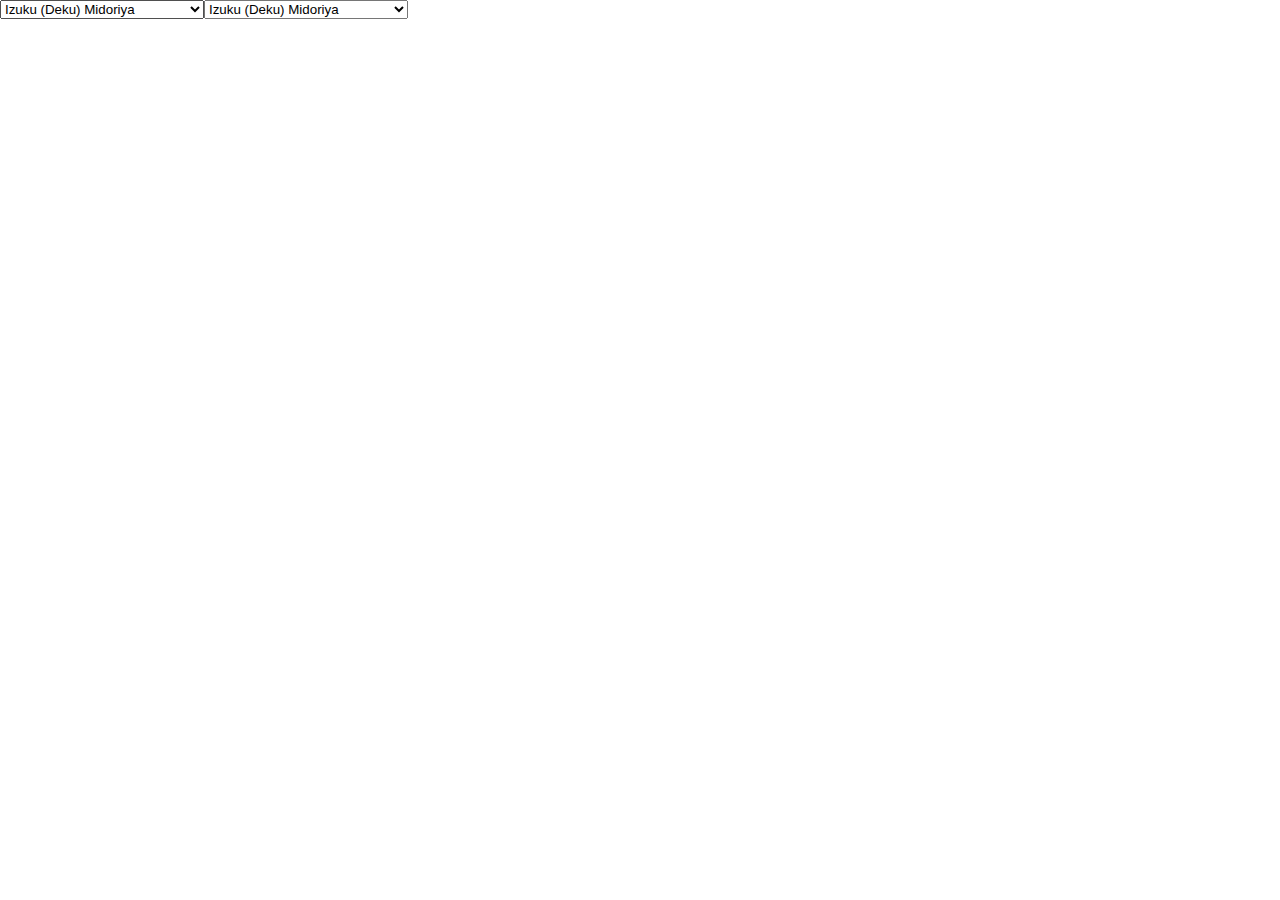
<file: 6th_degree_of_separation_anime/index.html>
<!DOCTYPE html><html><head>
  <script src="p5.min.js"></script>
  <script src="p5.dom.min.js"></script>
  <script src="p5.sound.min.js"></script>
  <link rel="stylesheet" type="text/css" href="style.css">
  <meta charset="utf-8">

</head>

<body>
    <script type="text/javascript" src="node.js"></script>
    <script type="text/javascript" src="graph.js"></script>
    <script type="text/javascript" src="sketch.js"></script>


</body></html>
</file>
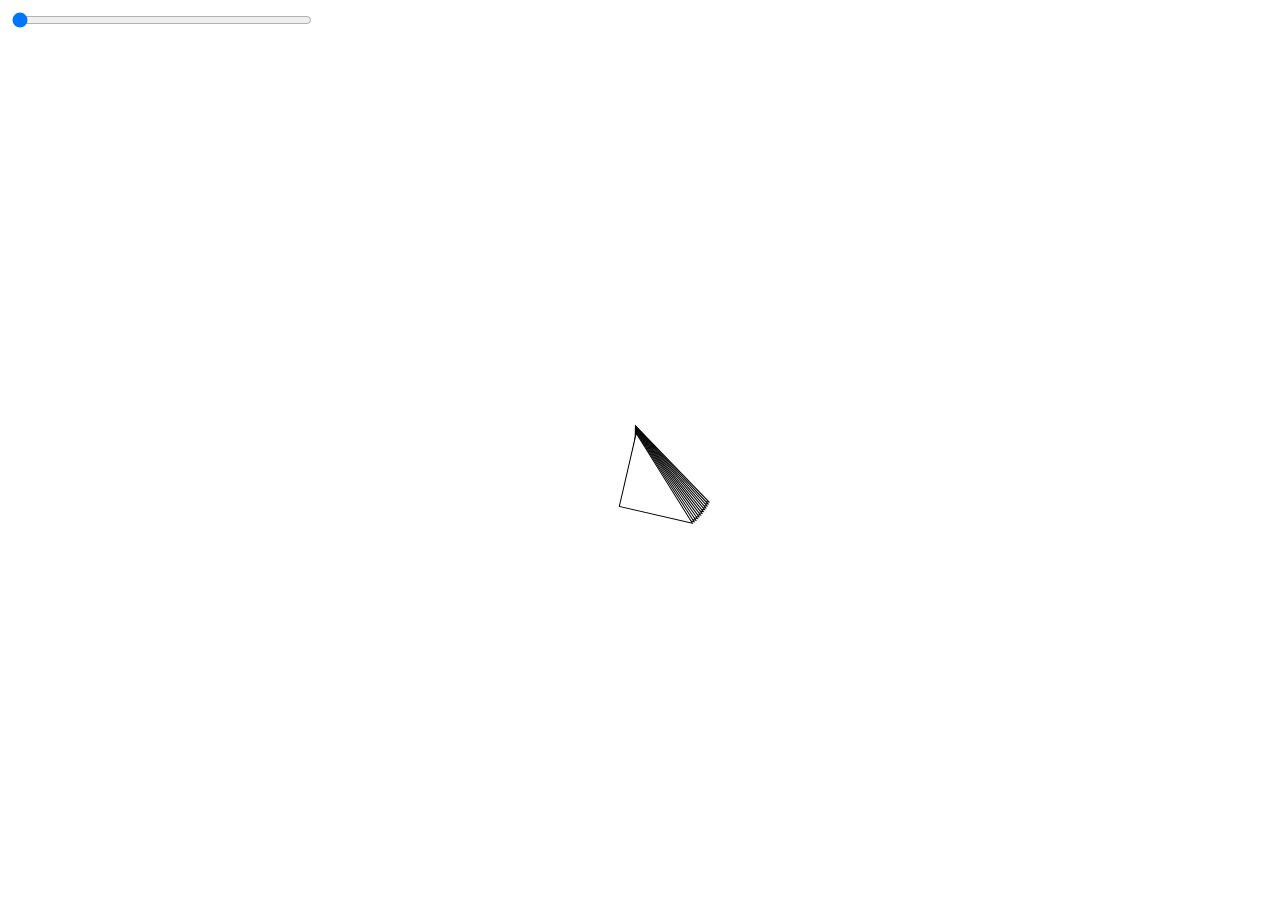
<file: triangle_pattern_slider/index.html>
<html>
<head>
  <meta charset="utf-8">
  <meta name="viewport" content="width=device-width, initial-scale=1.0">

  <!-- PLEASE NO CHANGES BELOW THIS LINE (UNTIL I SAY SO) -->
  <script language="javascript" type="text/javascript" src="libraries/p5.min.js"></script>
  <script language="javascript" type="text/javascript" src="triangle_pattern_slider.js"></script>
  <!-- OK, YOU CAN MAKE CHANGES BELOW THIS LINE AGAIN -->

  <!-- This line removes any default padding and style.
       You might only need one of these values set. -->
  <style> body { padding: 0; margin: 0; } </style>
</head>

<body>
</body>
</html>
</file>
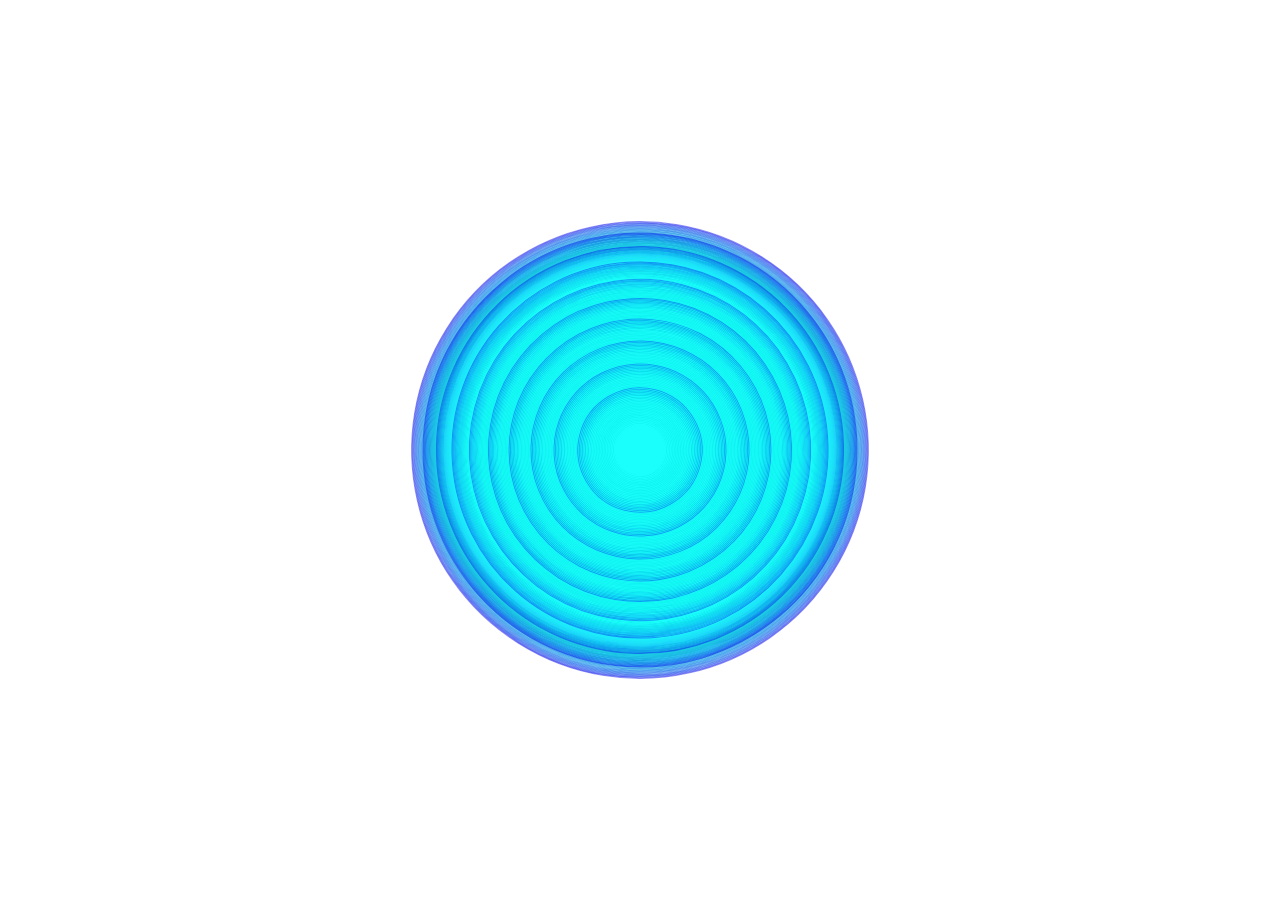
<file: water_droplet/index.html>
<html>
<head>
  <meta charset="utf-8">
  <meta name="viewport" content="width=device-width, initial-scale=1.0">

  <!-- PLEASE NO CHANGES BELOW THIS LINE (UNTIL I SAY SO) -->
  <script language="javascript" type="text/javascript" src="libraries/p5.min.js"></script>
  <script language="javascript" type="text/javascript" src="water_droplet.js"></script>
  <!-- OK, YOU CAN MAKE CHANGES BELOW THIS LINE AGAIN -->

  <!-- This line removes any default padding and style.
       You might only need one of these values set. -->
  <style> body { padding: 0; margin: 0; } </style>
</head>

<body>
</body>
</html>
</file>
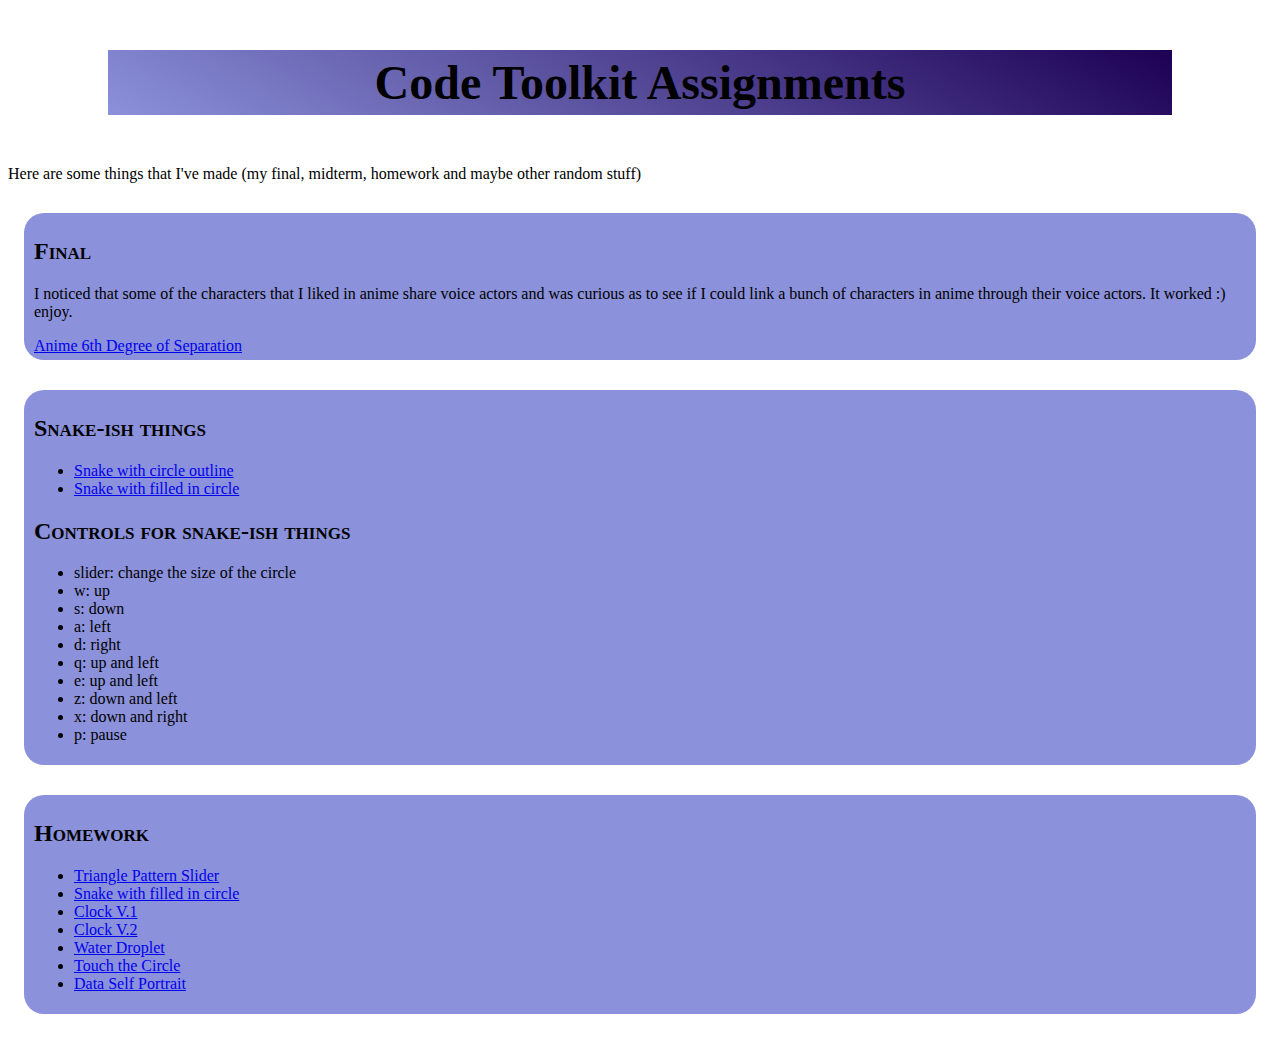
<file: interactive_things.html>
<!DOCTYPE html>
<html lang="en">
    <head>
        <meta charset="utf-8" />
        <title>Interactive Things</title>
        <link rel="icon" href="images/favicon.ico">
        <link rel="stylesheet" href="interactive_things.css">
    </head>
<body>
<main>
    <h1>Code Toolkit Assignments</h1>
    <p>
        Here are some things that I've made (my final, midterm, homework and maybe other random stuff)
    </p>
</main>
 <section>
     <h2>Final</h2>
     <p> I noticed that some of the characters that I liked in anime share voice actors and was curious as to see if I could link a bunch of characters in anime through their voice actors. It worked :) enjoy. </p>
     <a href="https://terak092.github.io/CTK/6th_degree_of_separation_anime/barebones" target="blank">
         Anime 6th Degree of Separation
     </a>
 </section>
 <section class="snake">
    <h2>
        Snake-ish things
    </h2>
    <ul>
        <li> <a
            href="https://terak092.github.io/CTK/snake_boi"
            target="_blank">Snake with circle outline</a></li>
        <li> <a
            href="https://terak092.github.io/CTK/snake_boi_no_stroke"
            target="_blank">Snake with filled in circle</a></li>
    </ul>
    <h2>
        Controls for snake-ish things

    </h2>
    <ul>
        <li>
            slider: change the size of the circle
        </li>
       <li>
           w: up
       </li> 
       <li>
           s: down
       </li>
       <li>
           a: left
       </li>
       <li>
           d: right
       </li>
       <li>
           q: up and left
       </li>
       <li>
           e: up and left
       </li>
       <li>
           z: down and left
       </li>
       <li>
           x: down and right
       </li>
       <li>
           p: pause
       </li>
    </ul>
    
 </section>
 <section class="homework">
       <h2>Homework</h2>
       <ul>
       <li> <a
            href="https://terak092.github.io/CTK/triangle_pattern_slider"
            target="_blank">Triangle Pattern Slider</a></li>
        <li> <a href="https://terak092.github.io/CTK/snake_boi_no_stroke"
            target="_blank">
            Snake with filled in circle
            </a></li>
        <li> <a href="https://terak092.github.io/CTK/clock"
            target="_blank">
            Clock V.1
            </a></li>
        <li> <a href="https://terak092.github.io/CTK/clock_linear"
            target="_blank">
            Clock V.2
            </a></li>
       <li> <a href="https://terak092.github.io/CTK/water_droplet"
            target="_blank">Water Droplet</a></li>
       <li> <a href="https://terak092.github.io/CTK/touch_the_circle"
               target="_blank">
           Touch the Circle
           </a></li>
       <li> <a href="https://terak092.github.io/CTK/data_self_portrait"
               target="_blank">
           Data Self Portrait
           </a></li>
    </ul>
 </section>
</body>
</html>
</file>
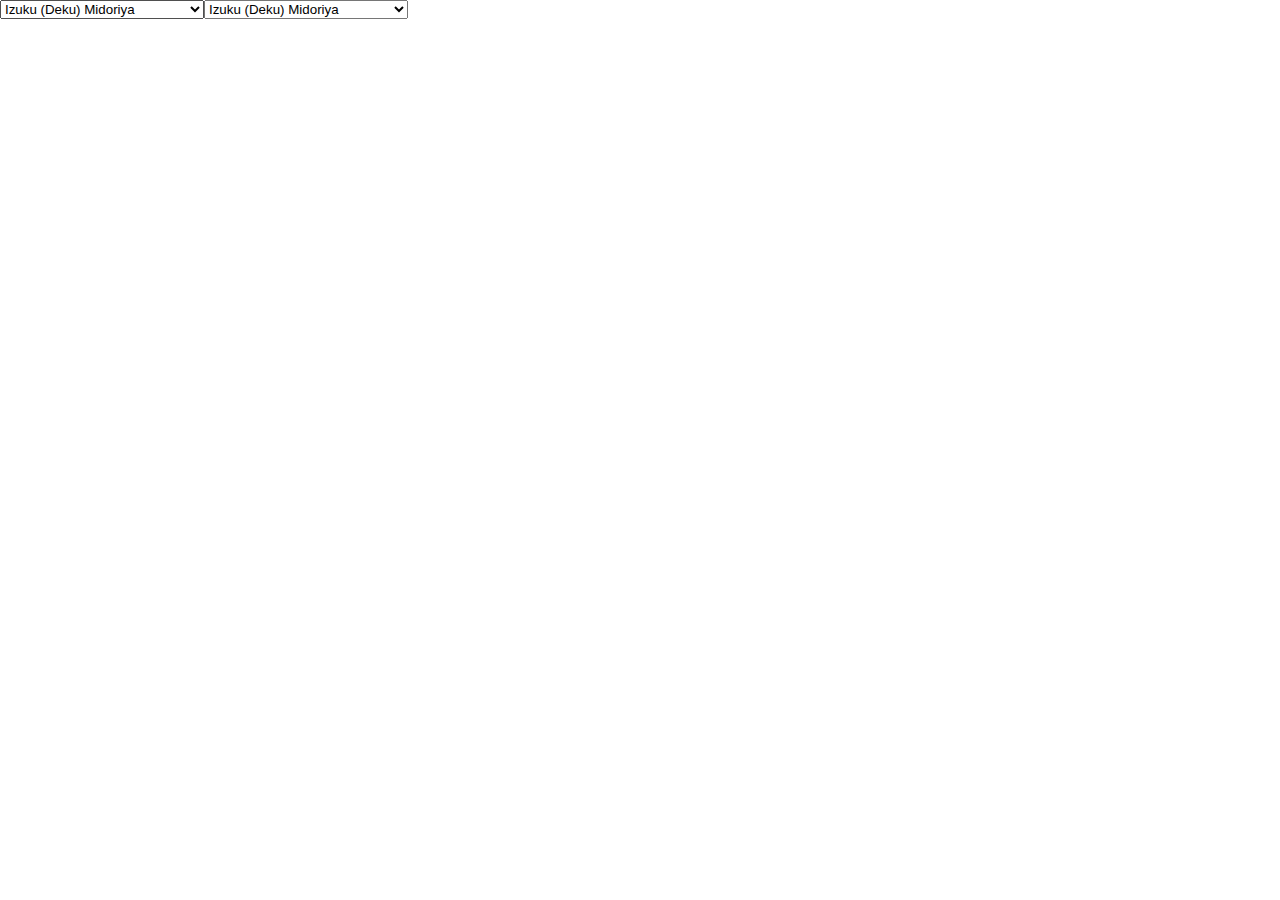
<file: 6th_degree_of_separation_anime/barebones.html>
<!DOCTYPE html><html><head>
  <script src="p5.min.js"></script>
  <script src="p5.dom.min.js"></script>
  <script src="p5.sound.min.js"></script>
  <link rel="stylesheet" type="text/css" href="style.css">
  <meta charset="utf-8">
  <title>Anime 6th Degree of Separation</title>
  <link rel="icon" href="../../images/favicon.ico">


</head>

<body>
    <script type="text/javascript" src="node.js"></script>
    <script type="text/javascript" src="graph.js"></script>
    <script type="text/javascript" src="sketch.js"></script>


</body></html>
</file>
<file: 6th_degree_of_separation_anime/style.css>
html, body {
  margin: 0;
  padding: 0;
}
canvas {
  display: block;
}
</file>
<file: interactive_things.css>
body {
    background-color:rgb(251, 255, 240) 
    font-family: "Lucida Console", "Courier New", monospace;
}
h1 {
    font-size: 48px;
    text-align: center;
    background-image: linear-gradient(30deg, rgb(139, 145, 218), rgb(29, 0, 83));;
    padding: 5px;
    margin: 50px 100px;
}
h2 {
    font-variant:small-caps;
}
section {
    background-color: rgb(139, 145, 218);
    padding: 5px 10px;
    margin: 30px 1em;
    height: max-content;
    border-radius: 20px;
}
article {
    display:grid;
    grid-template-columns: repeat(50vw 50vw);
    grid-template-rows:min-content;
    grid-template-areas:
    "snake homework"
}

.snake{
grid-area: snake;
}

.homework{
 grid-area: homework;   
}
</file>
